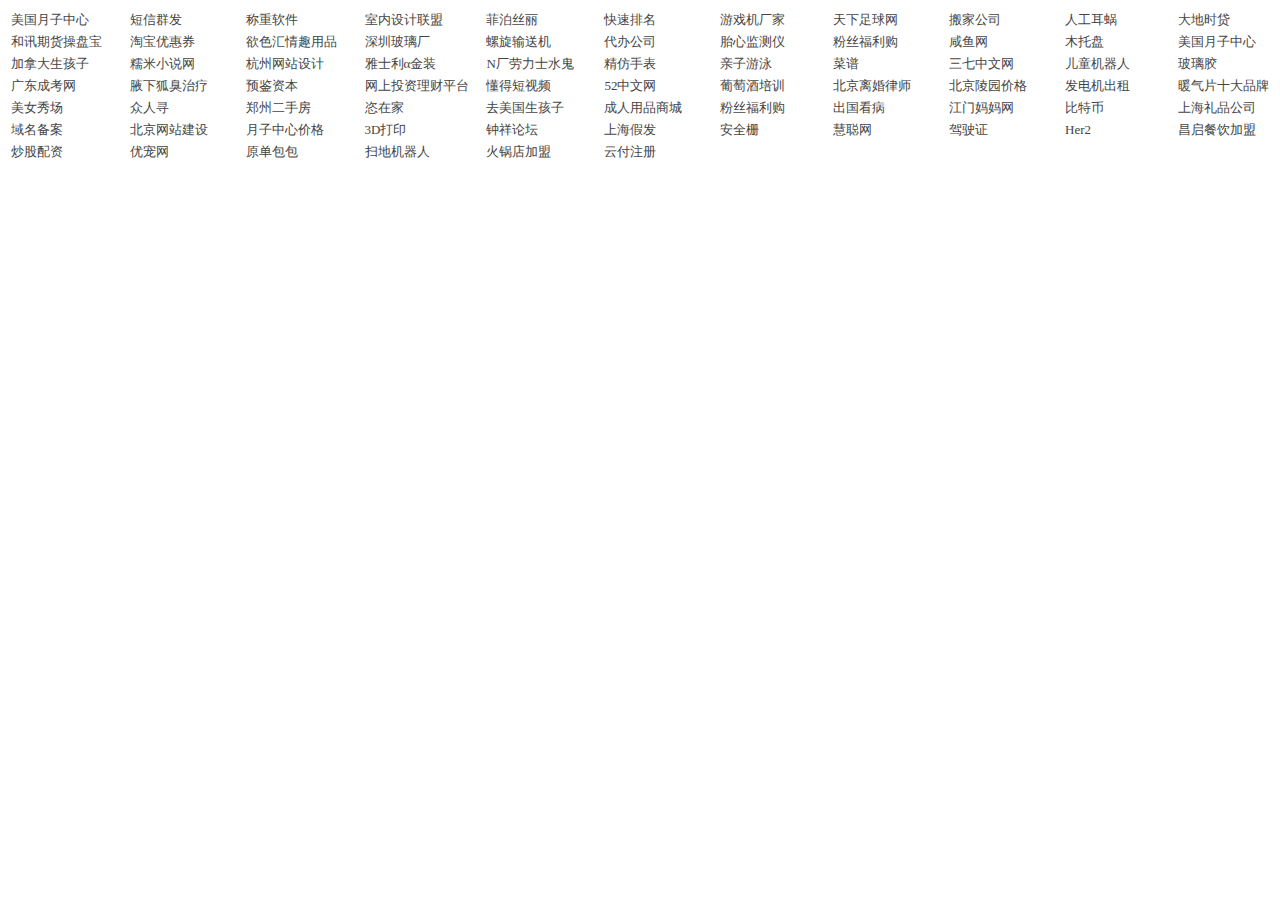
<file: display/indexcache.html>
<html>
<head>
    <style>
    .frlinks a {
    color: #444;
    text-decoration: none;
        font-size: 13px;
		word-wrap: break-word;
		text-overflow:ellipsis;
    }

    .frlinks td{
       
         width:10%;
        height: 1em;
        
		white-space:overflow;
        word-wrap: break-word;
        white-space:nowrap;
       
        overflow:hidden;
        
    }
    </style>
</head>

	<body>
		<center>
			

		<table  class="frlinks">
				
				<tr><td style='word-break:break-all' width='3%'><a target='_blank' href = 'http://www.mifubaby.com/'>美国月子中心</a></td><td style='word-break:break-all' width='3%'><a target='_blank' href = 'http://www.bjxiaoshizi.com/'>短信群发</a></td><td style='word-break:break-all' width='3%'><a target='_blank' href = 'http://www.weighiot.com'>称重软件</a></td><td style='word-break:break-all' width='3%'><a target='_blank' href = 'http://www.yyzs123.com/'>室内设计联盟 </a></td><td style='word-break:break-all' width='3%'><a target='_blank' href = 'http://www.feibosili.cn/'>菲泊丝丽</a></td><td style='word-break:break-all' width='3%'><a target='_blank' href = 'http://seo.baidutop123.com/'>快速排名</a></td><td style='word-break:break-all' width='3%'><a target='_blank' href = 'http://www.yxjcj888.com/'>游戏机厂家</a></td><td style='word-break:break-all' width='3%'><a target='_blank' href = 'http://www.52096.com/'>天下足球网</a></td><td style='word-break:break-all' width='3%'><a target='_blank' href = 'http://www.gzdzbjyxgs.com/'>搬家公司</a></td><td style='word-break:break-all' width='3%'><a target='_blank' href = 'http://bodycare.net.cn/plus/list.php?tid=16'>人工耳蜗</a></td><td style='word-break:break-all' width='3%'><a target='_blank' href = 'http://www.ddsd-ccic.com/ '>大地时贷</a></td></tr><td style='word-break:break-all' width='3%'><a target='_blank' href = 'http://www.7hcpb.com/ '>和讯期货操盘宝</a></td><td style='word-break:break-all' width='3%'><a target='_blank' href = 'http://www.jihao123.com/'>淘宝优惠券</a></td><td style='word-break:break-all' width='3%'><a target='_blank' href = 'http://www.oh-lust.com/'>欲色汇情趣用品</a></td><td style='word-break:break-all' width='3%'><a target='_blank' href = 'http://www.szclglass.com'>深圳玻璃厂</a></td><td style='word-break:break-all' width='3%'><a target='_blank' href = 'http://www.znjxzz.com/'>螺旋输送机</a></td><td style='word-break:break-all' width='3%'><a target='_blank' href = 'http://cs.zbj.com/ '>代办公司</a></td><td style='word-break:break-all' width='3%'><a target='_blank' href = 'https://www.mykaishi.com/'>胎心监测仪</a></td><td style='word-break:break-all' width='3%'><a target='_blank' href = 'http://www.fuligo.cn'>粉丝福利购</a></td><td style='word-break:break-all' width='3%'><a target='_blank' href = 'http://www.xianyu99.com'>咸鱼网</a></td><td style='word-break:break-all' width='3%'><a target='_blank' href = 'http://www.021-tp.com'>木托盘</a></td><td style='word-break:break-all' width='3%'><a target='_blank' href = 'http://www.cz4.com/'>美国月子中心</a></td></tr><td style='word-break:break-all' width='3%'><a target='_blank' href = 'http://www.globalbaby6.com/'>加拿大生孩子</a></td><td style='word-break:break-all' width='3%'><a target='_blank' href = 'http://www.nuomi9.com/'>糯米小说网</a></td><td style='word-break:break-all' width='3%'><a target='_blank' href = 'http://www.zjteam.com/'>杭州网站设计</a></td><td style='word-break:break-all' width='3%'><a target='_blank' href = 'http://www.yashili.com/alphaGold.html'>雅士利α金装</a></td><td style='word-break:break-all' width='3%'><a target='_blank' href = 'www.ekon.cn/rolex'>N厂劳力士水鬼</a></td><td style='word-break:break-all' width='3%'><a target='_blank' href = 'www.shop2255.com'>精仿手表</a></td><td style='word-break:break-all' width='3%'><a target='_blank' href = 'http://www.coolswimming.cn/'>亲子游泳</a></td><td style='word-break:break-all' width='3%'><a target='_blank' href = 'http://www.yunshipu.com/'>菜谱</a></td><td style='word-break:break-all' width='3%'><a target='_blank' href = 'http://m.37wxw.net/'>三七中文网</a></td><td style='word-break:break-all' width='3%'><a target='_blank' href = 'http://www.yuanbaorobot.com/ '>儿童机器人</a></td><td style='word-break:break-all' width='3%'><a target='_blank' href = 'http://www.ailete.com/'>玻璃胶</a></td></tr><td style='word-break:break-all' width='3%'><a target='_blank' href = 'http://www.chengkao.gd/'>广东成考网</a></td><td style='word-break:break-all' width='3%'><a target='_blank' href = 'http://www.miradryasia.cn'>腋下狐臭治疗</a></td><td style='word-break:break-all' width='3%'><a target='_blank' href = 'http://www.wemeetcap.com/'>预鉴资本</a></td><td style='word-break:break-all' width='3%'><a target='_blank' href = 'https://www.zhuaqianmao.com'>网上投资理财平台</a></td><td style='word-break:break-all' width='3%'><a target='_blank' href = 'https://www.idongde.com/'>懂得短视频</a></td><td style='word-break:break-all' width='3%'><a target='_blank' href = 'http://www.52zwxs.com/'>52中文网</a></td><td style='word-break:break-all' width='3%'><a target='_blank' href = 'http://www.awsec.com/sommelier.html '>葡萄酒培训</a></td><td style='word-break:break-all' width='3%'><a target='_blank' href = 'http://www.cnbaien.com/'>北京离婚律师</a></td><td style='word-break:break-all' width='3%'><a target='_blank' href = 'http://www.gongmubeijing.com/'>北京陵园价格</a></td><td style='word-break:break-all' width='3%'><a target='_blank' href = 'http://www.jiaming-power.com/'>发电机出租</a></td><td style='word-break:break-all' width='3%'><a target='_blank' href = 'http://www.sunnat.com.cn/'>暖气片十大品牌</a></td></tr><td style='word-break:break-all' width='3%'><a target='_blank' href = 'http://www.huahuazhibo.com/'>美女秀场</a></td><td style='word-break:break-all' width='3%'><a target='_blank' href = 'http://www.zhongrenxun.com/'>众人寻</a></td><td style='word-break:break-all' width='3%'><a target='_blank' href = 'http://zz.house.zhugefang.com/'>郑州二手房</a></td><td style='word-break:break-all' width='3%'><a target='_blank' href = 'http://www.zeststore.com/'>恣在家</a></td><td style='word-break:break-all' width='3%'><a target='_blank' href = 'http://www.mifubaobao.com/'>去美国生孩子</a></td><td style='word-break:break-all' width='3%'><a target='_blank' href = 'http://www.heshiba.com/'>成人用品商城</a></td><td style='word-break:break-all' width='3%'><a target='_blank' href = 'http://www.fensifuligou.net/'>粉丝福利购</a></td><td style='word-break:break-all' width='3%'><a target='_blank' href = 'http://www.auromcs.com/'>出国看病</a></td><td style='word-break:break-all' width='3%'><a target='_blank' href = 'http://y.jmmama.com.cn/portal.php'>江门妈妈网</a></td><td style='word-break:break-all' width='3%'><a target='_blank' href = 'https://www.okcoin.cn'>比特币</a></td><td style='word-break:break-all' width='3%'><a target='_blank' href = 'http://www.zglipin.com'>上海礼品公司  </a></td></tr><td style='word-break:break-all' width='3%'><a target='_blank' href = 'http://www.373wz.com'>域名备案  </a></td><td style='word-break:break-all' width='3%'><a target='_blank' href = 'http://www.zhidaweb.com'> 北京网站建设  </a></td><td style='word-break:break-all' width='3%'><a target='_blank' href = 'http://www.aidigong.com'>月子中心价格</a></td><td style='word-break:break-all' width='3%'><a target='_blank' href = 'https://www.3dzao.cn/'>3D打印</a></td><td style='word-break:break-all' width='3%'><a target='_blank' href = 'www.zxltbbs.com '>钟祥论坛</a></td><td style='word-break:break-all' width='3%'><a target='_blank' href = 'www.ksdhair.com'>上海假发</a></td><td style='word-break:break-all' width='3%'><a target='_blank' href = 'http://www.madshen.cn/'>安全栅</a></td><td style='word-break:break-all' width='3%'><a target='_blank' href = 'http://www.hc360.com/'>慧聪网</a></td><td style='word-break:break-all' width='3%'><a target='_blank' href = 'http://www.pajzw.com/'>驾驶证</a></td><td style='word-break:break-all' width='3%'><a target='_blank' href = 'http://www.waikong.hk/bc/'>Her2</a></td><td style='word-break:break-all' width='3%'><a target='_blank' href = 'http://www.91changqi.cn'>昌启餐饮加盟</a></td></tr><td style='word-break:break-all' width='3%'><a target='_blank' href = 'http://www.celuegu.com'>炒股配资</a></td><td style='word-break:break-all' width='3%'><a target='_blank' href = 'http://www.pet52.com/'>优宠网</a></td><td style='word-break:break-all' width='3%'><a target='_blank' href = 'http://www.lv889.com/'>原单包包</a></td><td style='word-break:break-all' width='3%'><a target='_blank' href = 'https://jingyan.baidu.com/article/72ee561a68325ae16138dfe5.html?qq-pf-to=pcqq.c2'>扫地机器人</a></td><td style='word-break:break-all' width='3%'><a target='_blank' href = 'http://www.jijieyingdi.com/'>火锅店加盟</a></td><td style='word-break:break-all' width='3%'><a target='_blank' href = 'https://tw.find2c.com/wap.php?m=reg&a=reg&invite_mobile=2859052&plat'>云付注册</a></td>			</table>
				

		</center>
	</body>
</html>
</file>
